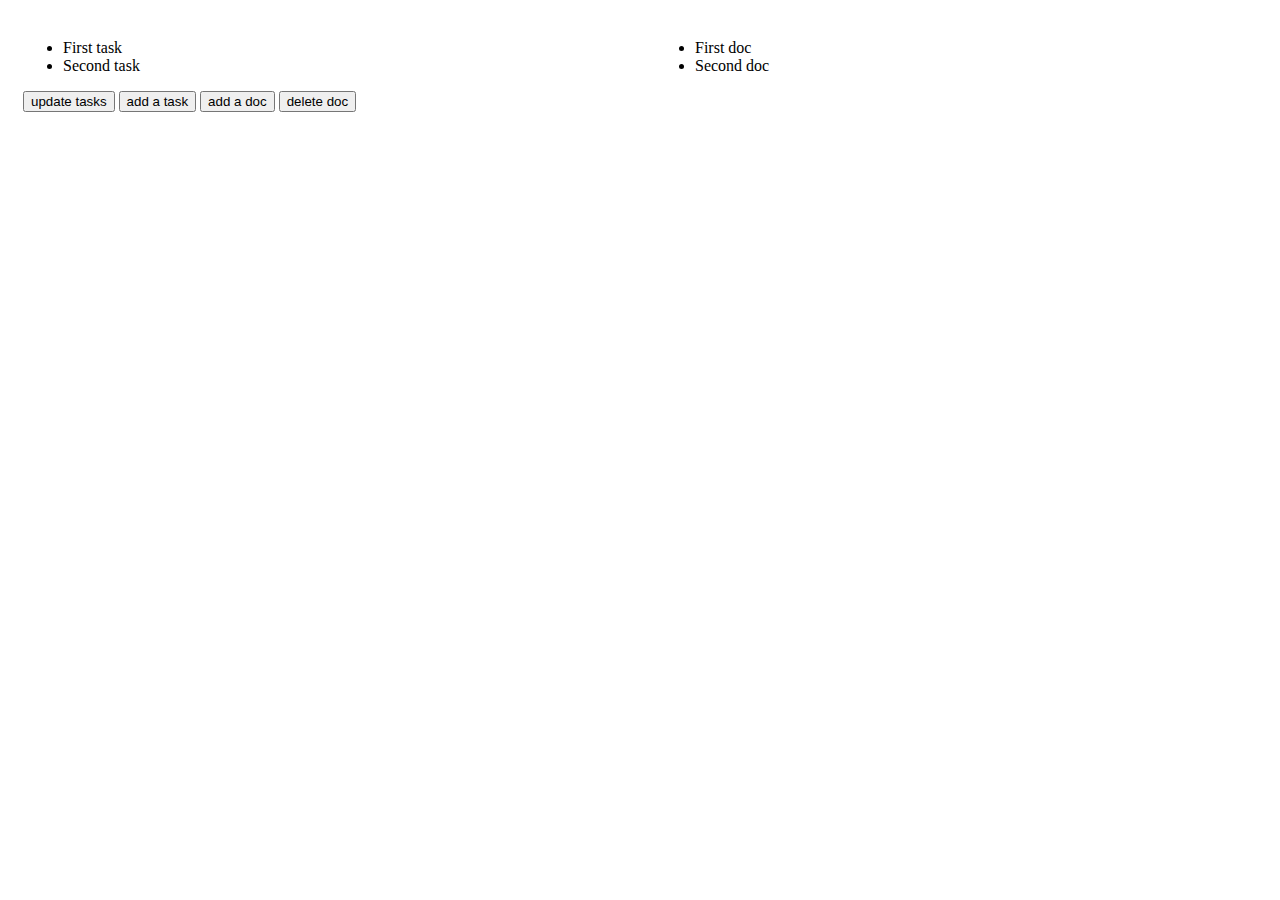
<file: index.html>
<!DOCTYPE html>
<html>
	<head>
		<meta charset="UTF-8" name="viewport" content="width=device-width, initial-scale=1.0">
		<title>projectdocpile</title>
		<link rel="stylesheet" href="style.css">
    <link rel="shortcut icon" type= "image/png" href="favicon.ico">
		<script type="module">
			import * as controller from "./controller.js";
			window.updateTasks = controller.updateTasks;
      window.addTask = controller.addTask;
      window.addDoc = controller.addDoc;
      window.modifyTask = controller.modifyTask;
      window.deleteTask = controller.deleteTask;
      window.modifyDoc = controller.modifyDoc;
      window.deleteDoc = controller.deleteDoc;
      window.onload = controller.mainLoad;
		</script>
	</head>
	<body>
		<div class="list_task_docs" id='tasks'>
			<ul id='tasks_list'>
				<li id='1' class='task'>First task</li>
				<li id='2' class='task'>Second task</li>
			</ul>
			<button name="updateTasks" onclick="updateTasks()">update tasks</button>
			<button name="addTask" onclick="addTask()">add a task</button>
			<button name="addDoc" onclick="addDoc()">add a doc</button>
      <button name="deleteDoc" onclick="deleteDoc()">delete doc</button>
		</div>
		<div class="list_task_docs" id='docs'>
			<ul id='docs_list'>
				<li id='1' class='doc' href='https://google.com'>First doc</li>
				<li id='2' class='doc' href='goga.txt'>Second doc</li>
			</ul>
		</div>
		<div id='task_window' class='modal'>
			<div class='modal_content'>
				<span class='close'>&times;</span>
				<form onsubmit="modifyTask(this)">
					<p><b>Редактирование задачи</b></p>
					<p><input type="text" name="task_name" id="modal_task_name" value="Наименование задачи">Наименование</p>
					<p><input type="number" name="task_id" id="modal_task_id" readonly>Код</p>
          <p><input type="text" name="parent_task_name" id="modal_parent_task_name" readonly>Родитель</p>
          <p><input type="number" name="parent_task_id" id="modal_parent_task_id" readonly>Код родителя</p> 
					<p><input type="submit"></p>
					<p><button onclick="return deleteTask(document.getElementById('modal_task_id').value)">Удалить задачу</button></p>

				</form>
			</div>
		</div>
		<div id='doc_window' class='modal'>
			<div class='modal_content'>
				<span class='close'>&times;</span>
				<form onsubmit="modifyDoc(this)">
					<p><b>Редактирование документа</b></p>
					<p><input type="text" name="doc_name" id="modal_doc_name" value="Наименование документа">Наименование</p>
					<p><input type="number" name="doc_id" id="modal_doc_id" readonly>Код</p>
					<p><input type="text" name="doc_link" id="modal_doc_link">Ссылка</p>
					<p><input type="submit"></p>
				</form>
			</div>
		</div>
	</body>
</html>
</file>
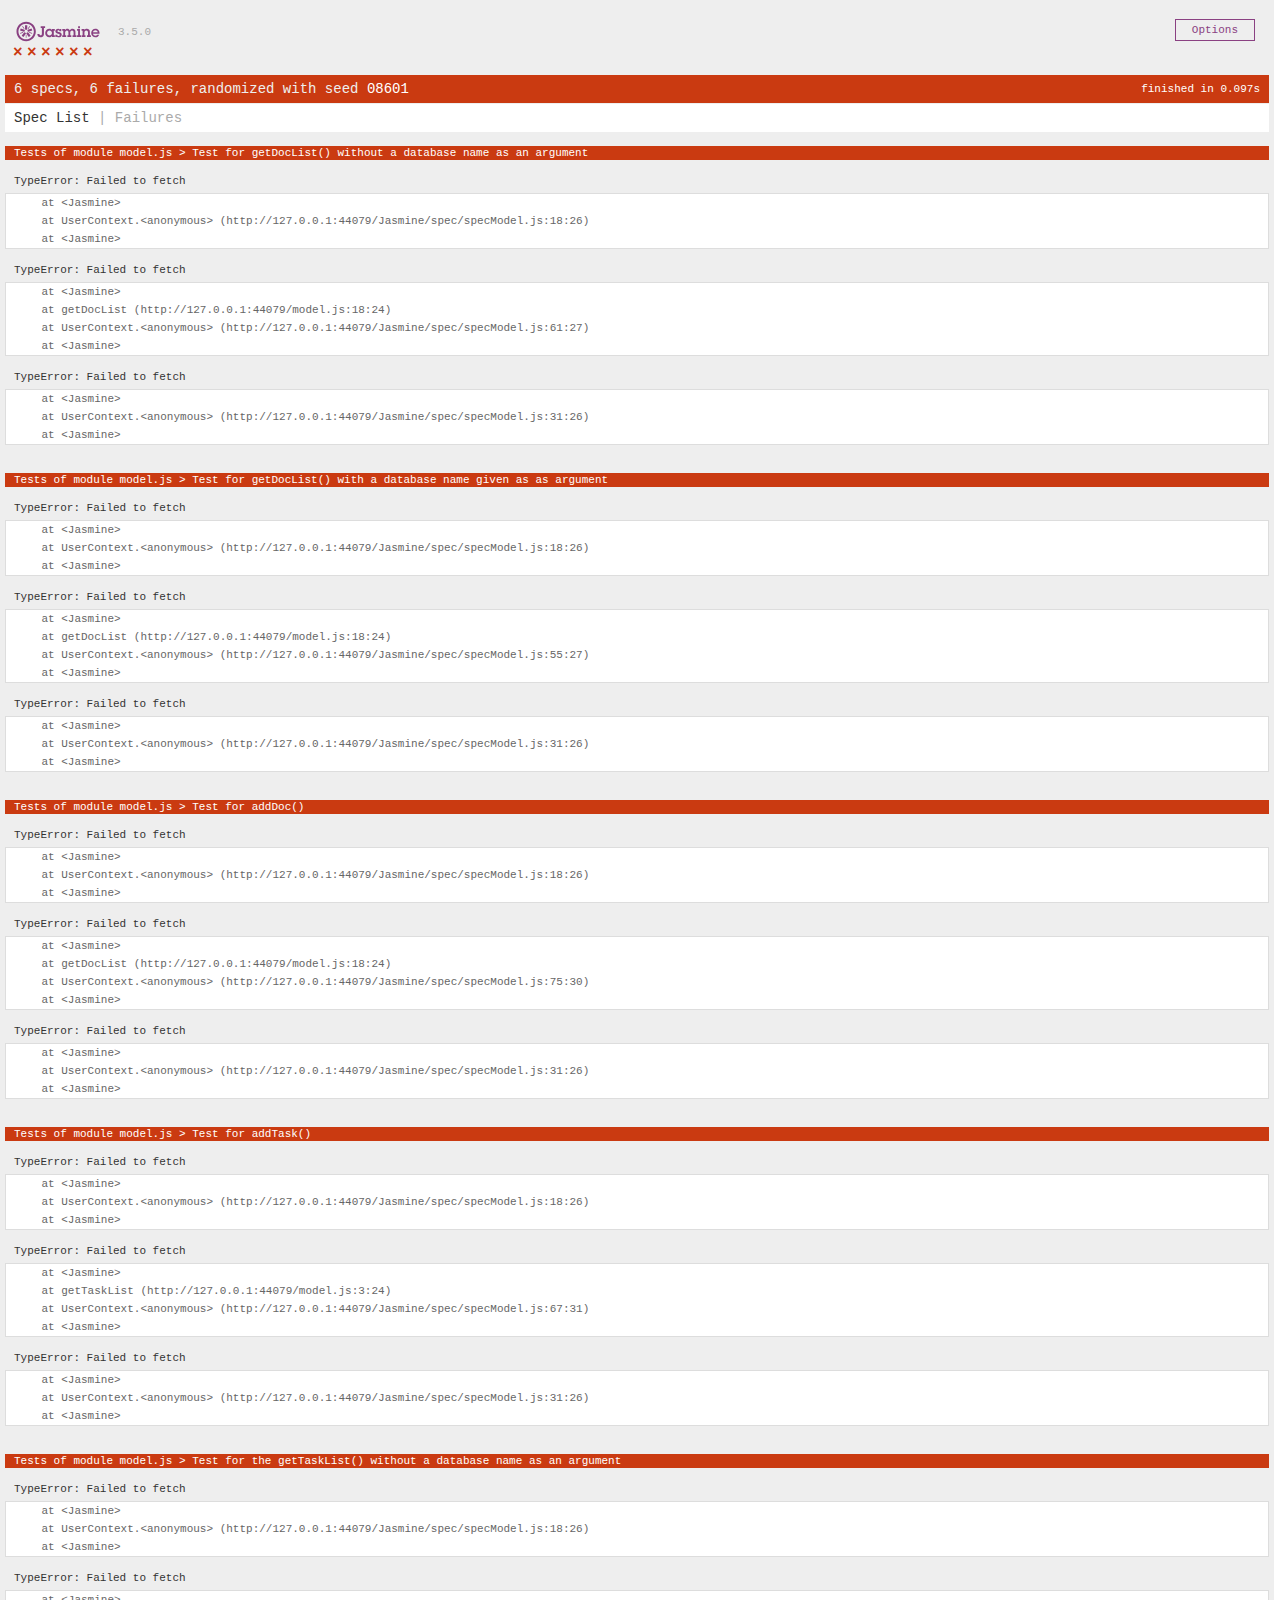
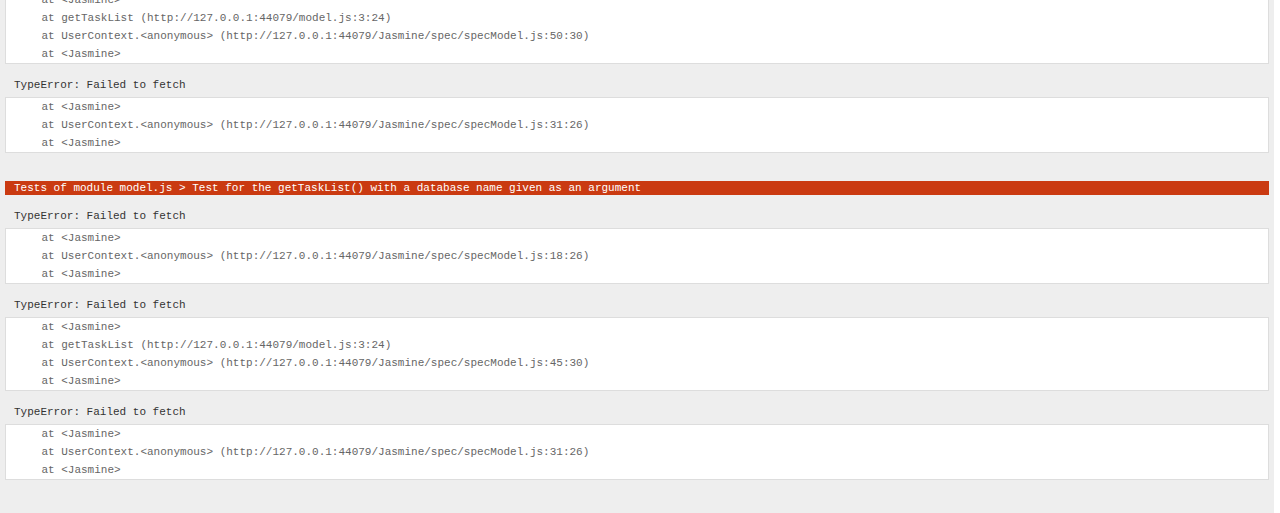
<file: Jasmine/index.html>
<!DOCTYPE html>
<html>
<head>
  <meta charset="utf-8">
  <title>Jasmine Spec Runner v3.5.0</title>

  <link rel="shortcut icon" type="image/png" 
  href="lib/jasmine-3.5.0/jasmine_favicon.png">
  <link rel="stylesheet" href="lib/jasmine-3.5.0/jasmine.css">

  <script src="lib/jasmine-3.5.0/jasmine.js"></script>
  <script src="lib/jasmine-3.5.0/jasmine-html.js"></script>
  <script src="lib/jasmine-3.5.0/boot.js"></script>

  <!-- include source files here... -->
  <script type="module" src="../controller.js"></script>
  <script type="module">
    import * as model from "../model.js";
    window.add = model.add;
    window.getTaskList = model.getTaskList;
    window.getDocList = model.getDocList;
    window.addTask = model.addTask;
    window.addDoc = model.addDoc;
  </script>


  <!-- include spec files here... -->
  <script src="spec/specModel.js"></script>

</head>

<body>
</body>
</html>
</file>
<file: style.css>
* {
	box-sizing: border-box;
}

li {
	cursor: pointer;
}


.selected {
	background: #0f0;
}


.list_task_docs {
	width: 50%;
	float: left;
	padding: 15px;
}

/* The Modal (background) */
.modal {
	display: none;
	position: fixed;
	z-index: 1;
	left: 0;
	top: 0;
	width: 100%;
	height: 100%;
	overflow: auto;
	background-color: rgb(0,0,0);
	background-color: rgba(0,0,0,0.4);
}

/* Modal Content/Box */
.modal_content {
	background-color: #fefefe;
	margin: auto;
	padding: 20px;
	border: 1px solid #888;
	width: 80%;
}

/* The Close button */
.close {
	color: #aaa;
	float: right;
	font-size: 28px;
	font-weight: bold;
}

.close:hover,
.close:focus {
	color: black;
	text-decoration: none;
	cursor: pointer;
}
</file>
<file: Jasmine/lib/jasmine-3.5.0/jasmine.css>
@charset "UTF-8";
body { overflow-y: scroll; }

.jasmine_html-reporter { width: 100%; background-color: #eee; padding: 5px; margin: -8px; font-size: 11px; font-family: Monaco, "Lucida Console", monospace; line-height: 14px; color: #333; }

.jasmine_html-reporter a { text-decoration: none; }

.jasmine_html-reporter a:hover { text-decoration: underline; }

.jasmine_html-reporter p, .jasmine_html-reporter h1, .jasmine_html-reporter h2, .jasmine_html-reporter h3, .jasmine_html-reporter h4, .jasmine_html-reporter h5, .jasmine_html-reporter h6 { margin: 0; line-height: 14px; }

.jasmine_html-reporter .jasmine-banner, .jasmine_html-reporter .jasmine-symbol-summary, .jasmine_html-reporter .jasmine-summary, .jasmine_html-reporter .jasmine-result-message, .jasmine_html-reporter .jasmine-spec .jasmine-description, .jasmine_html-reporter .jasmine-spec-detail .jasmine-description, .jasmine_html-reporter .jasmine-alert .jasmine-bar, .jasmine_html-reporter .jasmine-stack-trace { padding-left: 9px; padding-right: 9px; }

.jasmine_html-reporter .jasmine-banner { position: relative; }

.jasmine_html-reporter .jasmine-banner .jasmine-title { background: url("[data-uri]") no-repeat; background: url("[data-uri]") no-repeat, none; -moz-background-size: 100%; -o-background-size: 100%; -webkit-background-size: 100%; background-size: 100%; display: block; float: left; width: 90px; height: 25px; }

.jasmine_html-reporter .jasmine-banner .jasmine-version { margin-left: 14px; position: relative; top: 6px; }

.jasmine_html-reporter #jasmine_content { position: fixed; right: 100%; }

.jasmine_html-reporter .jasmine-version { color: #aaa; }

.jasmine_html-reporter .jasmine-banner { margin-top: 14px; }

.jasmine_html-reporter .jasmine-duration { color: #fff; float: right; line-height: 28px; padding-right: 9px; }

.jasmine_html-reporter .jasmine-symbol-summary { overflow: hidden; margin: 14px 0; }

.jasmine_html-reporter .jasmine-symbol-summary li { display: inline-block; height: 10px; width: 14px; font-size: 16px; }

.jasmine_html-reporter .jasmine-symbol-summary li.jasmine-passed { font-size: 14px; }

.jasmine_html-reporter .jasmine-symbol-summary li.jasmine-passed:before { color: #007069; content: "•"; }

.jasmine_html-reporter .jasmine-symbol-summary li.jasmine-failed { line-height: 9px; }

.jasmine_html-reporter .jasmine-symbol-summary li.jasmine-failed:before { color: #ca3a11; content: "×"; font-weight: bold; margin-left: -1px; }

.jasmine_html-reporter .jasmine-symbol-summary li.jasmine-excluded { font-size: 14px; }

.jasmine_html-reporter .jasmine-symbol-summary li.jasmine-excluded:before { color: #bababa; content: "•"; }

.jasmine_html-reporter .jasmine-symbol-summary li.jasmine-excluded-no-display { font-size: 14px; display: none; }

.jasmine_html-reporter .jasmine-symbol-summary li.jasmine-pending { line-height: 17px; }

.jasmine_html-reporter .jasmine-symbol-summary li.jasmine-pending:before { color: #ba9d37; content: "*"; }

.jasmine_html-reporter .jasmine-symbol-summary li.jasmine-empty { font-size: 14px; }

.jasmine_html-reporter .jasmine-symbol-summary li.jasmine-empty:before { color: #ba9d37; content: "•"; }

.jasmine_html-reporter .jasmine-run-options { float: right; margin-right: 5px; border: 1px solid #8a4182; color: #8a4182; position: relative; line-height: 20px; }

.jasmine_html-reporter .jasmine-run-options .jasmine-trigger { cursor: pointer; padding: 8px 16px; }

.jasmine_html-reporter .jasmine-run-options .jasmine-payload { position: absolute; display: none; right: -1px; border: 1px solid #8a4182; background-color: #eee; white-space: nowrap; padding: 4px 8px; }

.jasmine_html-reporter .jasmine-run-options .jasmine-payload.jasmine-open { display: block; }

.jasmine_html-reporter .jasmine-bar { line-height: 28px; font-size: 14px; display: block; color: #eee; }

.jasmine_html-reporter .jasmine-bar.jasmine-failed, .jasmine_html-reporter .jasmine-bar.jasmine-errored { background-color: #ca3a11; border-bottom: 1px solid #eee; }

.jasmine_html-reporter .jasmine-bar.jasmine-passed { background-color: #007069; }

.jasmine_html-reporter .jasmine-bar.jasmine-incomplete { background-color: #bababa; }

.jasmine_html-reporter .jasmine-bar.jasmine-skipped { background-color: #bababa; }

.jasmine_html-reporter .jasmine-bar.jasmine-warning { background-color: #ba9d37; color: #333; }

.jasmine_html-reporter .jasmine-bar.jasmine-menu { background-color: #fff; color: #aaa; }

.jasmine_html-reporter .jasmine-bar.jasmine-menu a { color: #333; }

.jasmine_html-reporter .jasmine-bar a { color: white; }

.jasmine_html-reporter.jasmine-spec-list .jasmine-bar.jasmine-menu.jasmine-failure-list, .jasmine_html-reporter.jasmine-spec-list .jasmine-results .jasmine-failures { display: none; }

.jasmine_html-reporter.jasmine-failure-list .jasmine-bar.jasmine-menu.jasmine-spec-list, .jasmine_html-reporter.jasmine-failure-list .jasmine-summary { display: none; }

.jasmine_html-reporter .jasmine-results { margin-top: 14px; }

.jasmine_html-reporter .jasmine-summary { margin-top: 14px; }

.jasmine_html-reporter .jasmine-summary ul { list-style-type: none; margin-left: 14px; padding-top: 0; padding-left: 0; }

.jasmine_html-reporter .jasmine-summary ul.jasmine-suite { margin-top: 7px; margin-bottom: 7px; }

.jasmine_html-reporter .jasmine-summary li.jasmine-passed a { color: #007069; }

.jasmine_html-reporter .jasmine-summary li.jasmine-failed a { color: #ca3a11; }

.jasmine_html-reporter .jasmine-summary li.jasmine-empty a { color: #ba9d37; }

.jasmine_html-reporter .jasmine-summary li.jasmine-pending a { color: #ba9d37; }

.jasmine_html-reporter .jasmine-summary li.jasmine-excluded a { color: #bababa; }

.jasmine_html-reporter .jasmine-specs li.jasmine-passed a:before { content: "• "; }

.jasmine_html-reporter .jasmine-specs li.jasmine-failed a:before { content: "× "; }

.jasmine_html-reporter .jasmine-specs li.jasmine-empty a:before { content: "* "; }

.jasmine_html-reporter .jasmine-specs li.jasmine-pending a:before { content: "• "; }

.jasmine_html-reporter .jasmine-specs li.jasmine-excluded a:before { content: "• "; }

.jasmine_html-reporter .jasmine-description + .jasmine-suite { margin-top: 0; }

.jasmine_html-reporter .jasmine-suite { margin-top: 14px; }

.jasmine_html-reporter .jasmine-suite a { color: #333; }

.jasmine_html-reporter .jasmine-failures .jasmine-spec-detail { margin-bottom: 28px; }

.jasmine_html-reporter .jasmine-failures .jasmine-spec-detail .jasmine-description { background-color: #ca3a11; color: white; }

.jasmine_html-reporter .jasmine-failures .jasmine-spec-detail .jasmine-description a { color: white; }

.jasmine_html-reporter .jasmine-result-message { padding-top: 14px; color: #333; white-space: pre-wrap; }

.jasmine_html-reporter .jasmine-result-message span.jasmine-result { display: block; }

.jasmine_html-reporter .jasmine-stack-trace { margin: 5px 0 0 0; max-height: 224px; overflow: auto; line-height: 18px; color: #666; border: 1px solid #ddd; background: white; white-space: pre; }
</file>
